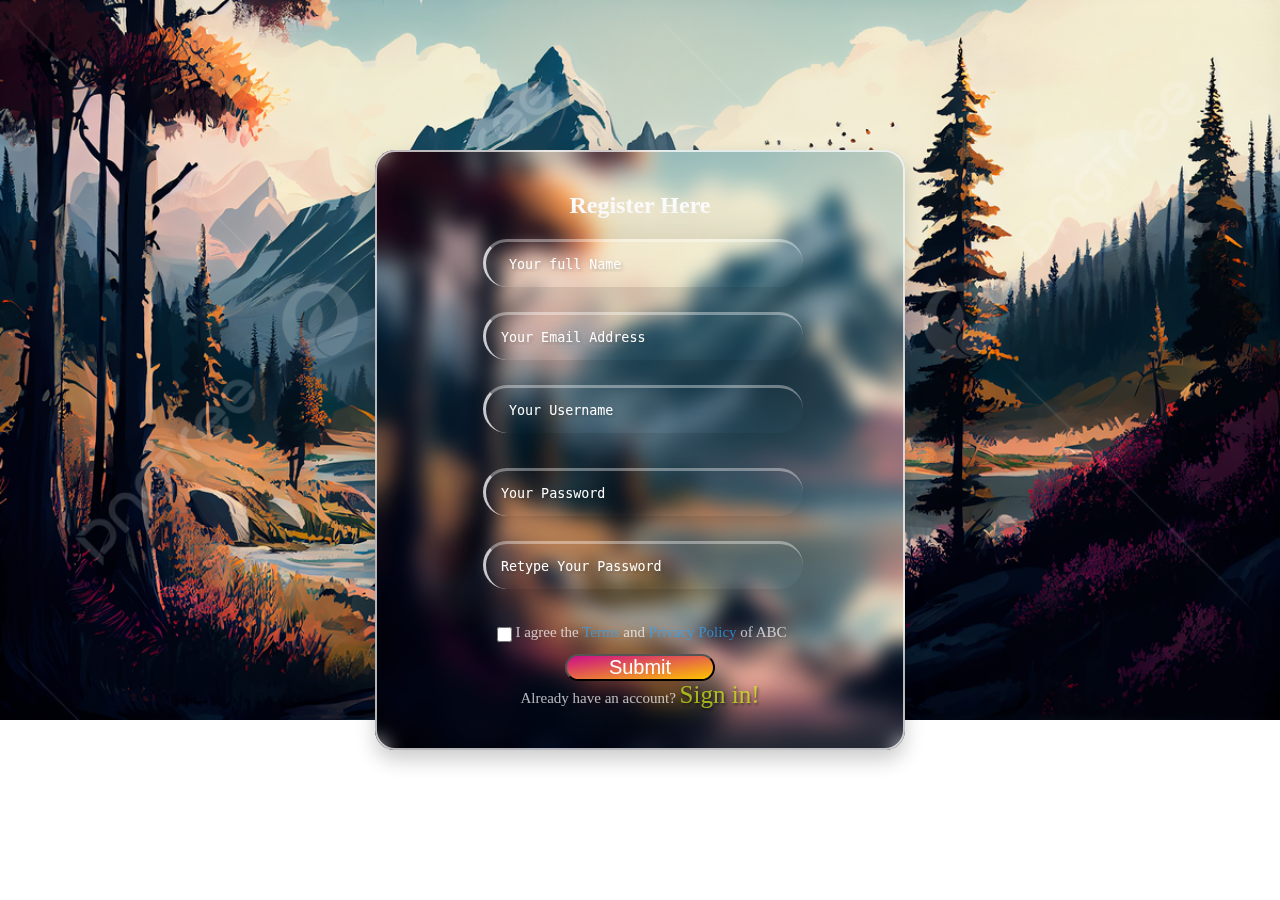
<file: index.html>
<!DOCTYPE html>
<html lang="en">
  <head>
    <meta charset="UTF-8" />
    <meta name="viewport" content="width=device-width, initial-scale=1.0" />
    <title>Registration Form</title>
    <!-- Link the CSS file -->
    <link
      rel="stylesheet"
      href="https://cdnjs.cloudflare.com/ajax/libs/font-awesome/6.4.2/css/all.min.css"
      integrity="sha512-z3gLpd7yknf1YoNbCzqRKc4qyor8gaKU1qmn+CShxbuBusANI9QpRohGBreCFkKxLhei6S9CQXFEbbKuqLg0DA=="
      crossorigin="anonymous"
      referrerpolicy="no-referrer"
    />
    <link rel="stylesheet" href="style.css" />
  </head>
  <body>
    <div class="container">
      <form
        id="registration-form"
        action="welcome.html"
        name="myform"
        onsubmit="return validateForm()"
        method="GET"
      >
        <div class="title">
          <h2>Register Here</h2>
        </div>
        <div class="input-group">
          <!-- <label for="name">Name</label> -->
          <i class="fas fa-solid fa-user-pen"></i>
          <input
            type="text"
            id="name"
            placeholder=" Your full Name"
            name="name"
          />
          <i class="fas fa-check-circle"></i>
          <i class="fas fa-exclamation-circle"></i>
          <p>error</p>
        </div>

        <div class="input-group">
          <!-- <label for="email">Email</label> -->
          <i class="fas fa-solid fa-envelope"></i>
          <input
            type="email"
            id="email"
            placeholder="Your Email Address"
            name="email"
          />
          <i class="fas fa-check-circle"></i>
          <i class="fas fa-exclamation-circle"></i>
          <p>error</p>
        </div>

        <div class="input-group">
          <!-- <label for="username">Username</label> -->
          <i class="fas fa-light fa-user"></i>
          <input
            type="username"
            id="username"
            placeholder=" Your Username"
            name="username"
          />
          <i class="fas fa-check-circle"></i>
          <i class="fas fa-exclamation-circle"></i>
          <p>error</p>
        </div>

        <div class="input-group">
          <!-- <label for="password">Password</label> -->
          <i class="fas fa-solid fa-lock"></i>
          <input
            type="password"
            id="password"
            placeholder="Your Password"
            name="password"
          />
          <i class="fas fa-check-circle"></i>
          <i class="fas fa-exclamation-circle"></i>
          <p>error</p>
        </div>
        <div class="input-group">
          <!-- <label for="password">Confirm Password</label> -->
          <i class="fas fa-light fa-square-check"></i>
          <input
            type="password"
            id="confirm-password"
            placeholder="Retype Your Password"
            name="confirmpassword"
          />
          <i class="fas fa-check-circle"></i>
          <i class="fas fa-exclamation-circle"></i>
          <p>error</p>
        </div>

        <div class="check">
          <input type="checkbox" class="checkbox" />
          <p>
            I agree the <span>Terms </span>and <span>Privacy Policy</span> of
            ABC
          </p>
        </div>
        <button type="submit" id="welcome">Submit</button>
        <p>Already have an account? <a href="#">Sign in!</a></p>
      </form>
      <!-- <div class="drops">
        <div class="drop drop1"></div>
        <div class="drop drop2"></div>
        <div class="drop drop3"></div>
        <div class="drop drop4"></div>
        <div class="drop drop5"></div>
        <div class="drop drop6"></div>
        <div class="drop drop7"></div>
      </div>
    </div> -->
    <!-- Link the JavaScript file -->
    <script src="script.js"></script>
  </body>
</html>
</file>
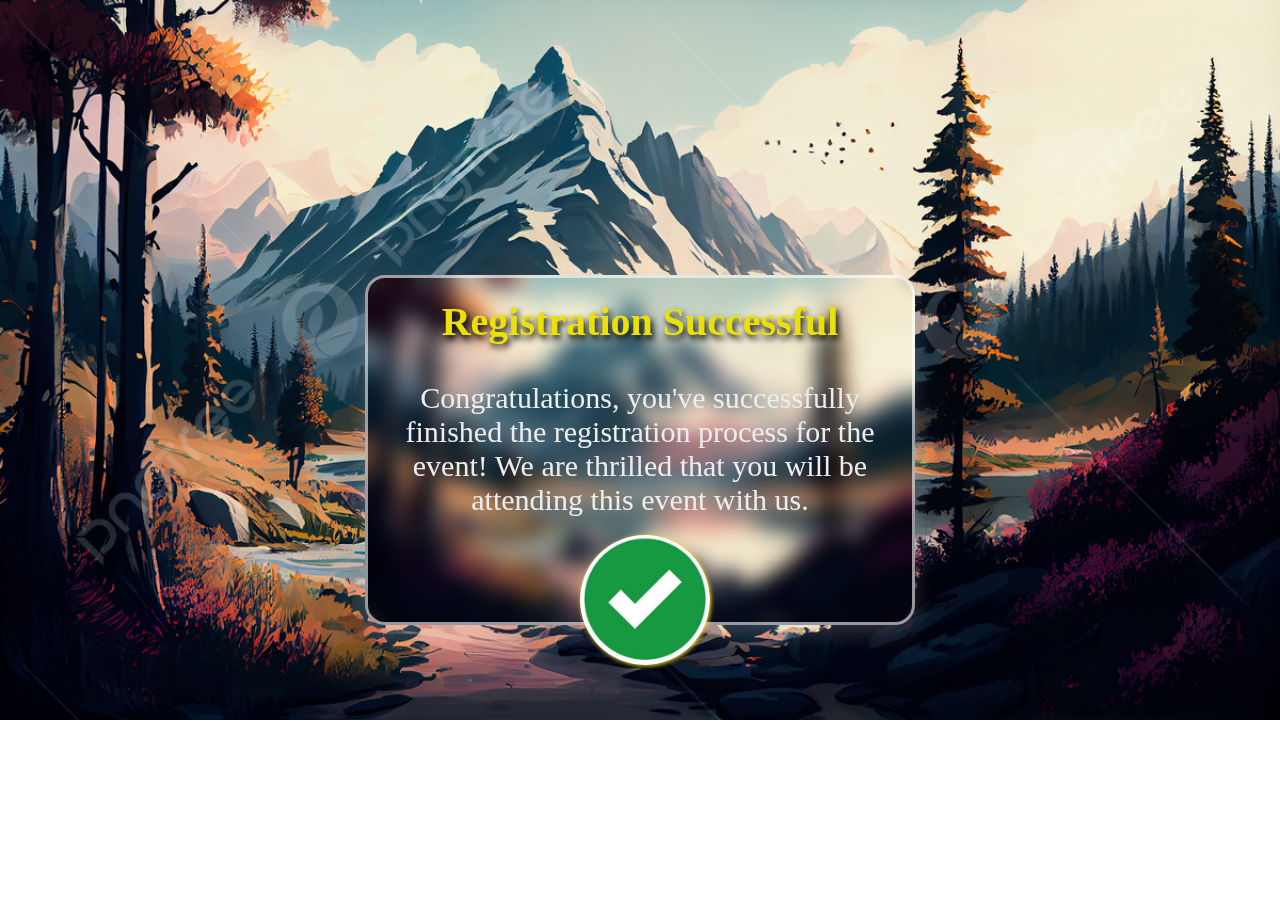
<file: welcome.html>
<!DOCTYPE html>
<html lang="en">
  <head>
    <meta charset="UTF-8" />
    <meta name="viewport" content="width=device-width, initial-scale=1.0" />
    <title>Welcome </title>
    <!-- Link the CSS file -->
    <link
      rel="stylesheet"
      href="https://cdnjs.cloudflare.com/ajax/libs/font-awesome/6.4.2/css/all.min.css"
      integrity="sha512-z3gLpd7yknf1YoNbCzqRKc4qyor8gaKU1qmn+CShxbuBusANI9QpRohGBreCFkKxLhei6S9CQXFEbbKuqLg0DA=="
      crossorigin="anonymous"
      referrerpolicy="no-referrer"
    />
    <link rel="stylesheet" href="style.css" />
  </head>
  <body>
    <div class="container wel">
      <div class="pro">
        <h1>Registration Successful</h1>
        <br /><br />
        <h3>
          Congratulations, you've successfully finished the registration process
          for the event! We are thrilled that you will be attending this event
          with us.
        </h3>
      </div>

      <div class="drops">
        <div class="drop drop4"></div>
       
    
      </div>
    </div>
  </body>
</html>
</file>
<file: style.css>
* {
    box-sizing: border-box;
    margin: 0;
    padding: 0;
    background-image: url("pngtree.jpg");
    background-size: cover;
    background-repeat: no-repeat;
  }
  
  div.container {
    position: absolute;
    transform: translate(-50%, -50%);
    top: 50%;
    left: 50%;
    border-radius: 20px;
  }
  
  form#registration-form {
    margin: 0 auto;
    width: 530px;
    background: rgba(255, 255, 255, 0);
    padding: 20px;
    height: 600px;
    border-radius: 20px;
    border: 2px solid rgba(255, 255, 255, 0.71);
    /* border-top: 1px solid rgba(255, 255, 255, 0.603); */
    -webkit-backdrop-filter: blur(10px);
    backdrop-filter: blur(10px);
    text-align: center;
    box-shadow: 0 10px 20px rgba(0, 0, 0, 0.2);
    position: relative;
    transition: all;
  }
  
  form#registration-form p {
    font-weight: 500;
    color: #ffffff;
    opacity: 0.7;
    font-size: 15px;
    margin-top: 0;
    text-shadow: 2px 2px 6px rgba(0, 0, 0, 0.2);
  }
  
  form#registration-form a {
    text-decoration: none;
    color: #f5f2f2;
    font-size: 12px;
  }
  form#registration-form a:hover {
    text-shadow: 2px 2px 6px #000;
  }
  
  div.input-group {
    background: transparent;
    position: relative;
    padding-bottom: 8px;
  }
  
  i,
  label,
  p,
  button {
    background: transparent;
  }
  
  div.input-group i {
    padding: 3px;
    color: rgb(255, 255, 255);
    right: 82px;
    top: 12px;
  }
  
  div.input-group p {
    color: red;
    background: rgba(255, 255, 255, 0);
    font-size: 15px;
    margin-top: 0px;
    visibility: hidden;
  }
  
  input#name,
  #email,
  #usermane,
  #password {
    margin: 0;
  
    font-weight: 300;
  }
  
  div.input-group i.fa-check-circle,
  i.fa-exclamation-circle {
    visibility: hidden;
    position: absolute;
  }
  
  .success input {
    border: 3px green solid;
  }
  
  .error input {
    border: 3px red solid;
  }
  
  div.error p {
    visibility: visible;
  }
  
  div.success i.fa-check-circle {
    visibility: visible;
    color: green;
    background: #fff;
    border-radius: 50px;
  }
  
  div.error i.fa-exclamation-circle {
    visibility: visible;
    color: red;
    background: #fff;
    border-radius: 50px;
  }
  
  input {
    text-align: left;
  }
  
  h2 {
    background: transparent;
    color: #fff;
  }
  
  div.title {
    background: rgba(255, 255, 255, 0.007);
    border-radius: 20px;
    padding: 20px;
  }
  
  form input {
    background: transparent;
    width: 320px;
    padding: 15px;
    margin-bottom: 10px;
    border: none;
    border-left: 3px solid rgba(255, 255, 255, 0.756);
    border-top: 3px solid rgba(255, 255, 255, 0.363);
    border-radius: 5000px;
    -webkit-backdrop-filter: blur(5px);
    backdrop-filter: blur(5px);
    box-shadow: 4px 4px 60px rgba(0, 0, 0, 0.2);
    color: #fff;
    font-family: monospace, sans-serif;
    font-weight: 500;
    transition: all 0.2s ease-in-out;
    text-shadow: 2px 2px 4px rgba(0, 0, 0, 0.2);
  }
  
  form input[type="email"]:focus,
  form input[type="password"]:focus {
    background: rgba(255, 255, 255, 0.2);
    box-shadow: 4px 4px 60px 8px rgba(255, 255, 255, 0.2);
  }
  
  form button {
    margin-top: 10px;
    width: 150px;
    font-size: 20px;
    font-weight: 400;
    color: #fff;
    border-radius: 50px;
    background-image: linear-gradient(
      to bottom right,
      rgb(204, 13, 137),
      rgb(255, 196, 0)
    );
  }
  
  form button:hover {
    cursor: pointer;
    background-color: rgba(9, 198, 147, 0.767);
    border: 1px solid rgba(0, 128, 94, 0.703);
  }
  
  form button:active {
    background: rgba(0, 0, 0, 0.2);
  }
  
  form#registration-form :hover {
    margin: 4px;
  }
  
  ::-moz-placeholder {
    font-family: monospace, sans-serif;
    font-weight: 400;
    color: #ffffff;
    text-shadow: 2px 2px 4px rgba(0, 0, 0, 0.6);
  }
  
  ::placeholder {
    font-family: monospace, sans-serif;
    font-weight: 400;
    color: #fff;
    text-shadow: 2px 2px 4px rgba(0, 0, 0, 0.242);
  }
  a,
  h2,
  input:focus,
  select:focus,
  button:focus {
    outline: none;
  }
  
  form#registration-form p a {
    background: rgba(255, 255, 255, 0.02);
    font-size: 25px;
    color: rgb(205, 237, 24);
    text-shadow: 1px 2px 3px #000000c9;
  }
  
  .drop {
    background-image: linear-gradient(
      to bottom right,
  
      rgb(245, 41, 157),
      rgb(241, 215, 49)
    );
    -webkit-backdrop-filter: blur(5px);
    backdrop-filter: 5px;
    border-radius: 50%;
    border: none;
    box-shadow: 1px 1px 4px rgba(250, 218, 14, 0.998);
    position: absolute;
    transition: all 0.3 ease-in-out;
  }
  
  .drop1 {
    height: 80px;
    width: 80px;
    top: -20px;
    left: -40px;
    z-index: -1;
  }
  .drop2 {
    height: 80px;
    width: 80px;
    bottom: -30px;
    right: -10px;
  }
  
  .drop3 {
    height: 100px;
    width: 100px;
    bottom: 120px;
    right: -50px;
    z-index: -1;
  }
  
  .drop4 {
    left: 215px;
    background-image: url("check.jpg");
    background-size: cover;
    background-position: center;
    height: 130px;
    width: 130px;
    bottom: -40px;
  }
  
  .drop5 {
    height: 60px;
    width: 60px;
    bottom: 170px;
    left: 90px;
    z-index: -1;
  }
  .drop6 {
    height: 90px;
    width: 90px;
    bottom: 65px;
    left: -40px;
  }
  
  .drop7 {
    height: 80px;
    width: 80px;
    top: 135px;
    left: -40px;
  }
  
  div.check {
    display: flex;
    justify-content: center;
    background: rgba(255, 255, 255, 0);
  
    height: 20px;
  }
  input[type="checkbox"] {
    margin: 0;
    height: 15px;
    width: 15px;
    background-color: initial;
    cursor: default;
    appearance: auto;
    box-sizing: border-box;
    margin: 3px 3px 3px 4px;
    padding: initial;
    border: initial;
  }
  div.check p {
    font-size: 5px;
  }
  
  .check p span {
    color: rgb(45, 164, 249);
    background: transparent;
  }
  
  div.wel {
    display: flex;
    align-items: center;
  }
  
  div.pro {
    margin: 0;
    width: 550px;
    background: rgba(255, 255, 255, 0);
    padding: 20px;
    height: 350px;
    border-radius: 20px;
    border: 3px solid rgba(255, 255, 255, 0.589);
    -webkit-backdrop-filter: blur(10px);
    backdrop-filter: blur(10px);
    text-align: center;
    box-shadow: 0 10px 20px rgba(214, 209, 209, 0.2);
    position: relative;
    transition: all;
  }
  
  h1 {
    background: transparent;
    font-size: 40px;
    font-weight: 700;
    color: rgb(235, 224, 8);
    text-shadow: 2px 4px 6px #000;
  }
  
  h3 {
    background: transparent;
    font-size: 30px;
    font-weight: 500;
    color: rgb(237, 237, 237);
    text-align: 1px 2px 4px #000;
  }
  
  @media screen and (max-width: 600px) {
    * {
      margin: 0;
      padding: 0;
      background-image: url("r.jpg");
      background-position: center;
      background-size: 1000px 1700px;
    }
  
    body {
      background-image: linear-gradient(
        to bottom right,
        rgb(194, 60, 125),
        rgb(255, 204, 0)
      );
    }
  
    form#registration-form {
      margin: 0 auto;
      width: 400px;
      padding: 18px;
    }
  
    form input {
      width: 230px;
      padding: 10px;
    }
  }
  
  @media only screen and (max-width: 1106px) and (min-width: 601px) {
    * {
      margin: 0;
      padding: 0;
      background-image: url("r.jpg");
      background-position: center;
      background-size: 1200px 2000px;
    }
  }
</file>
